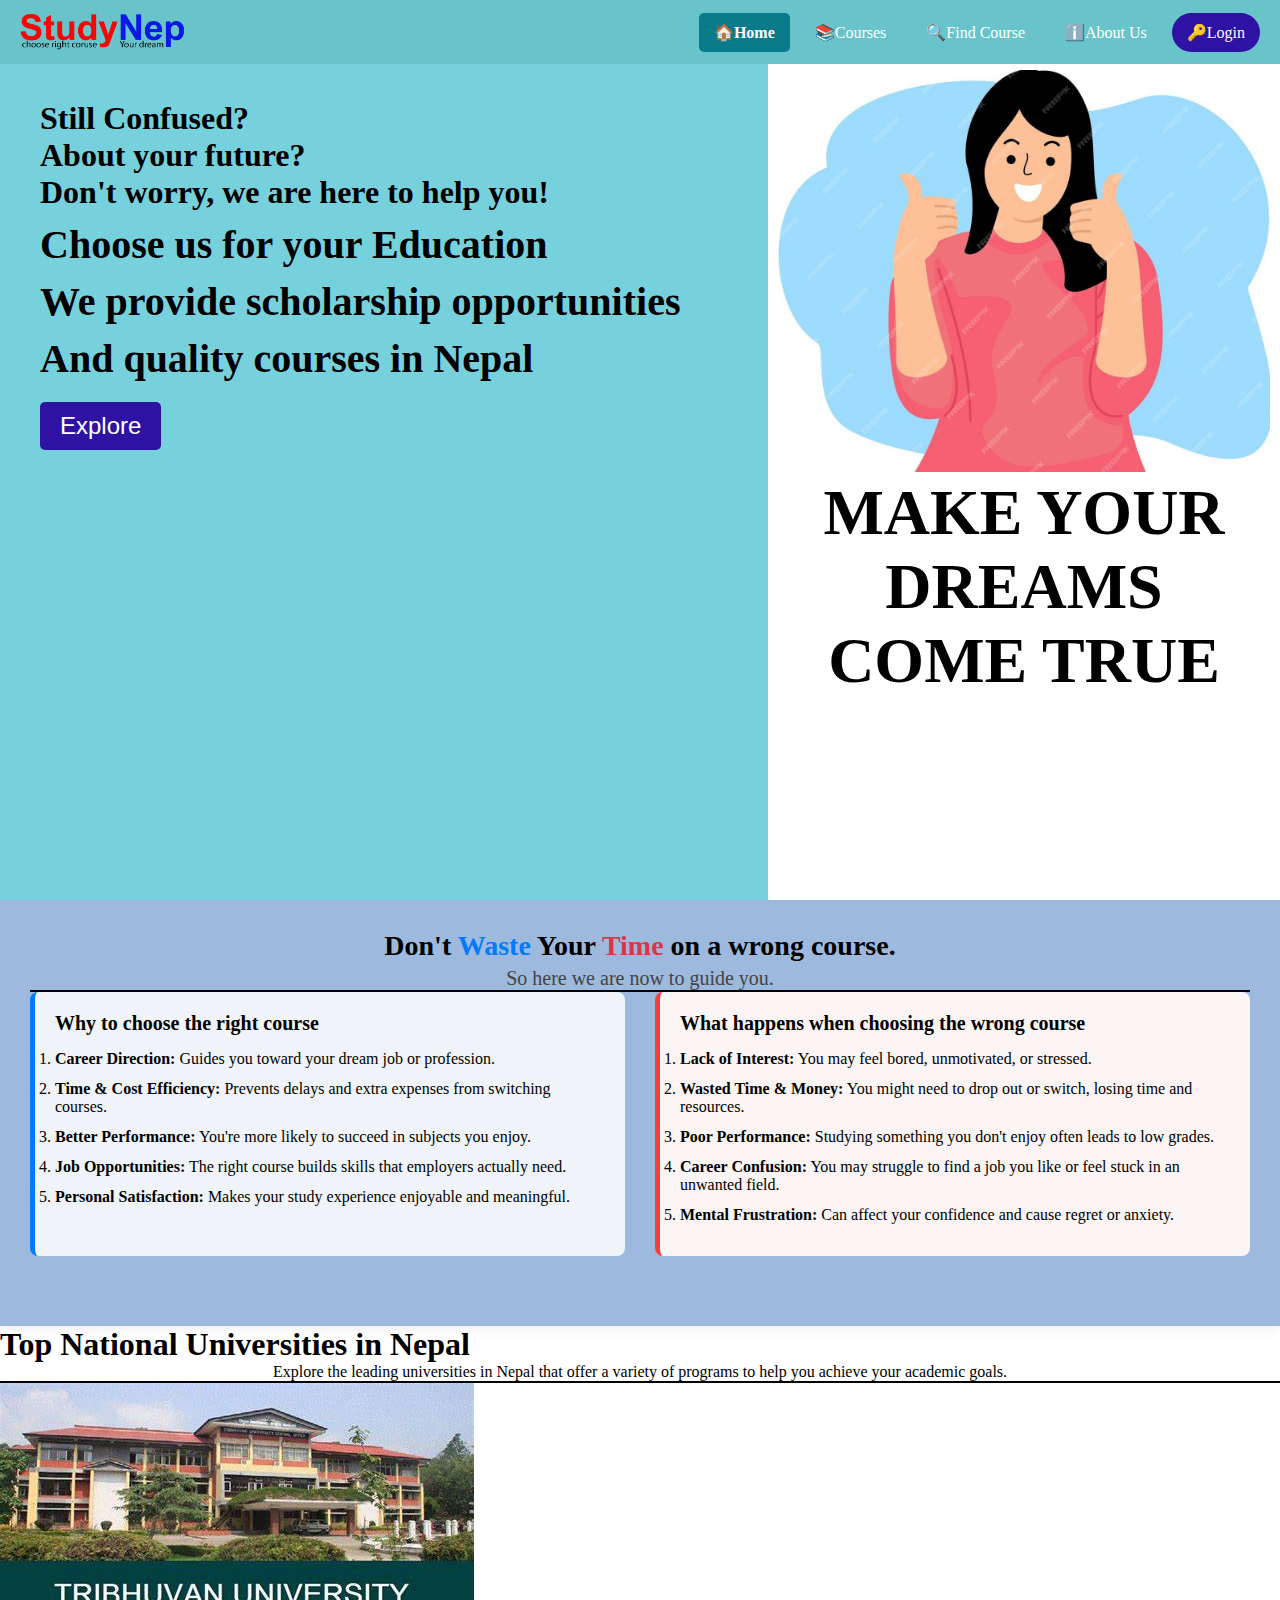
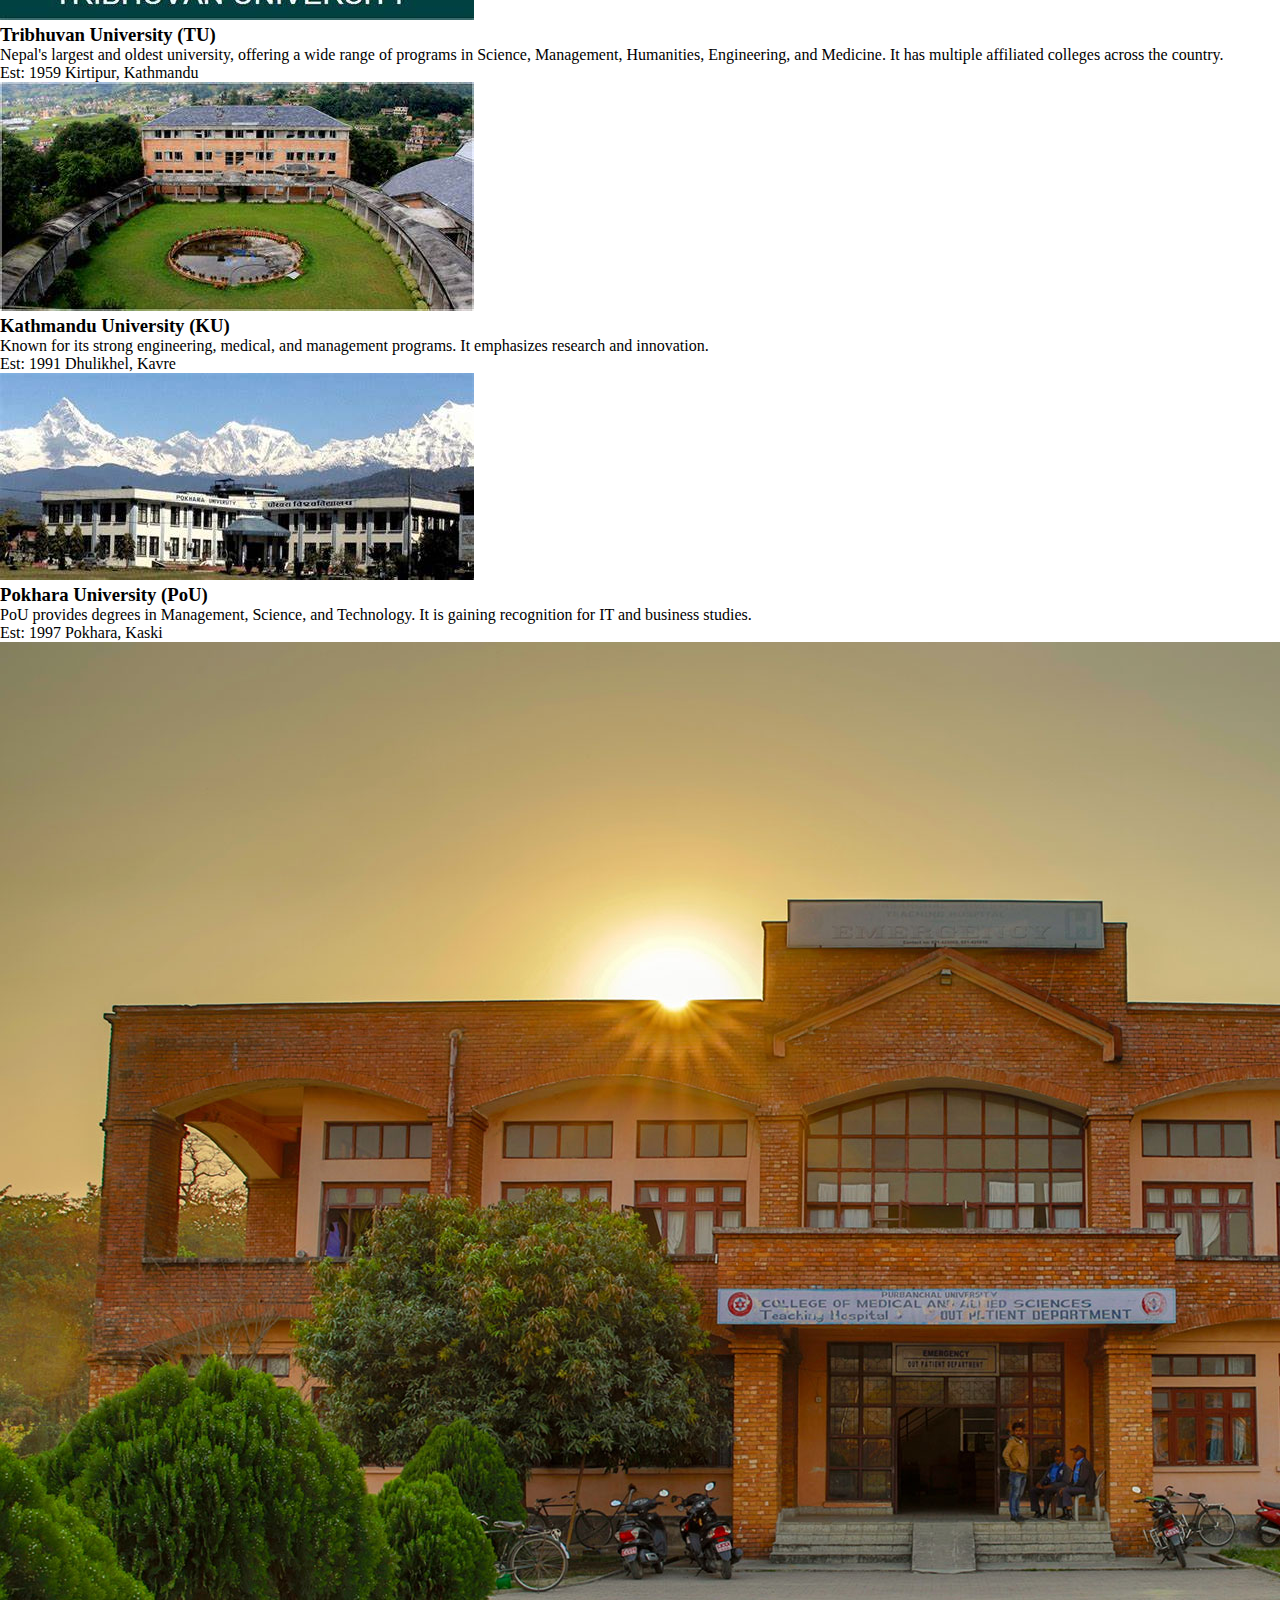
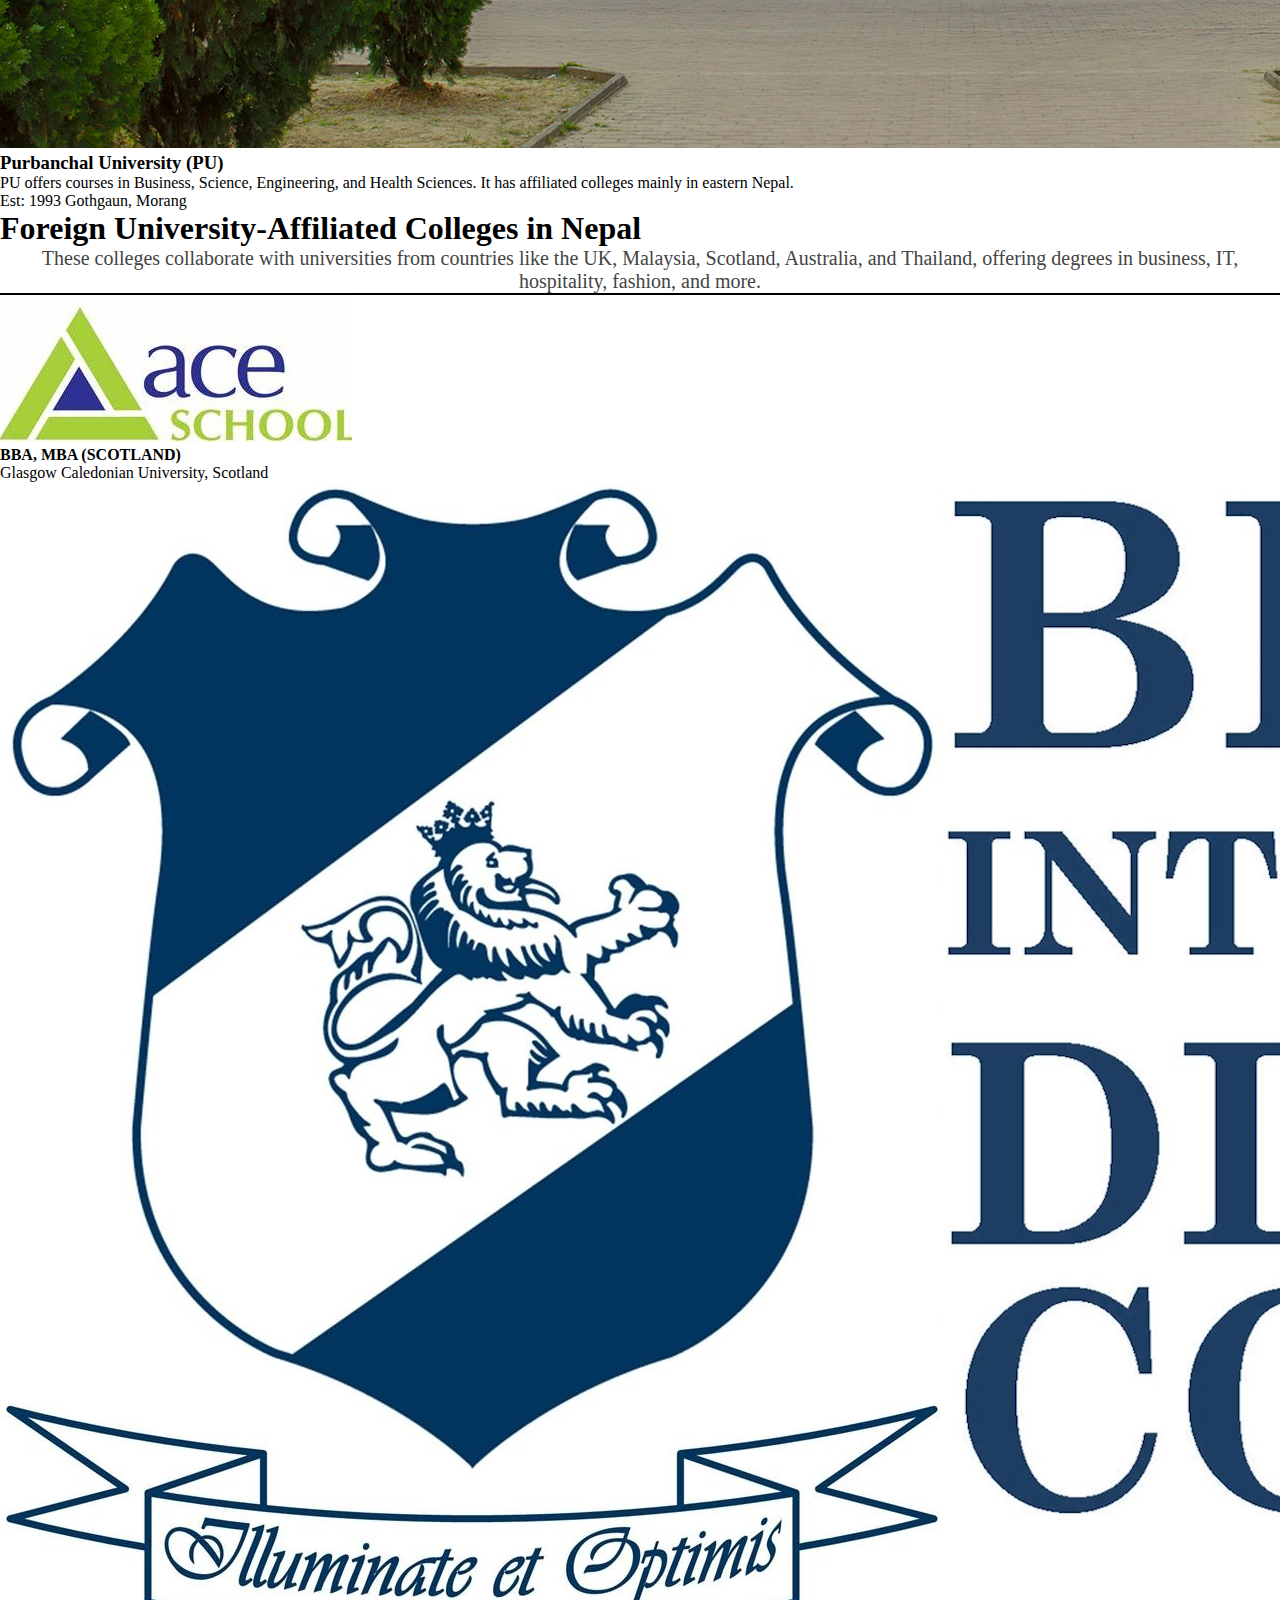
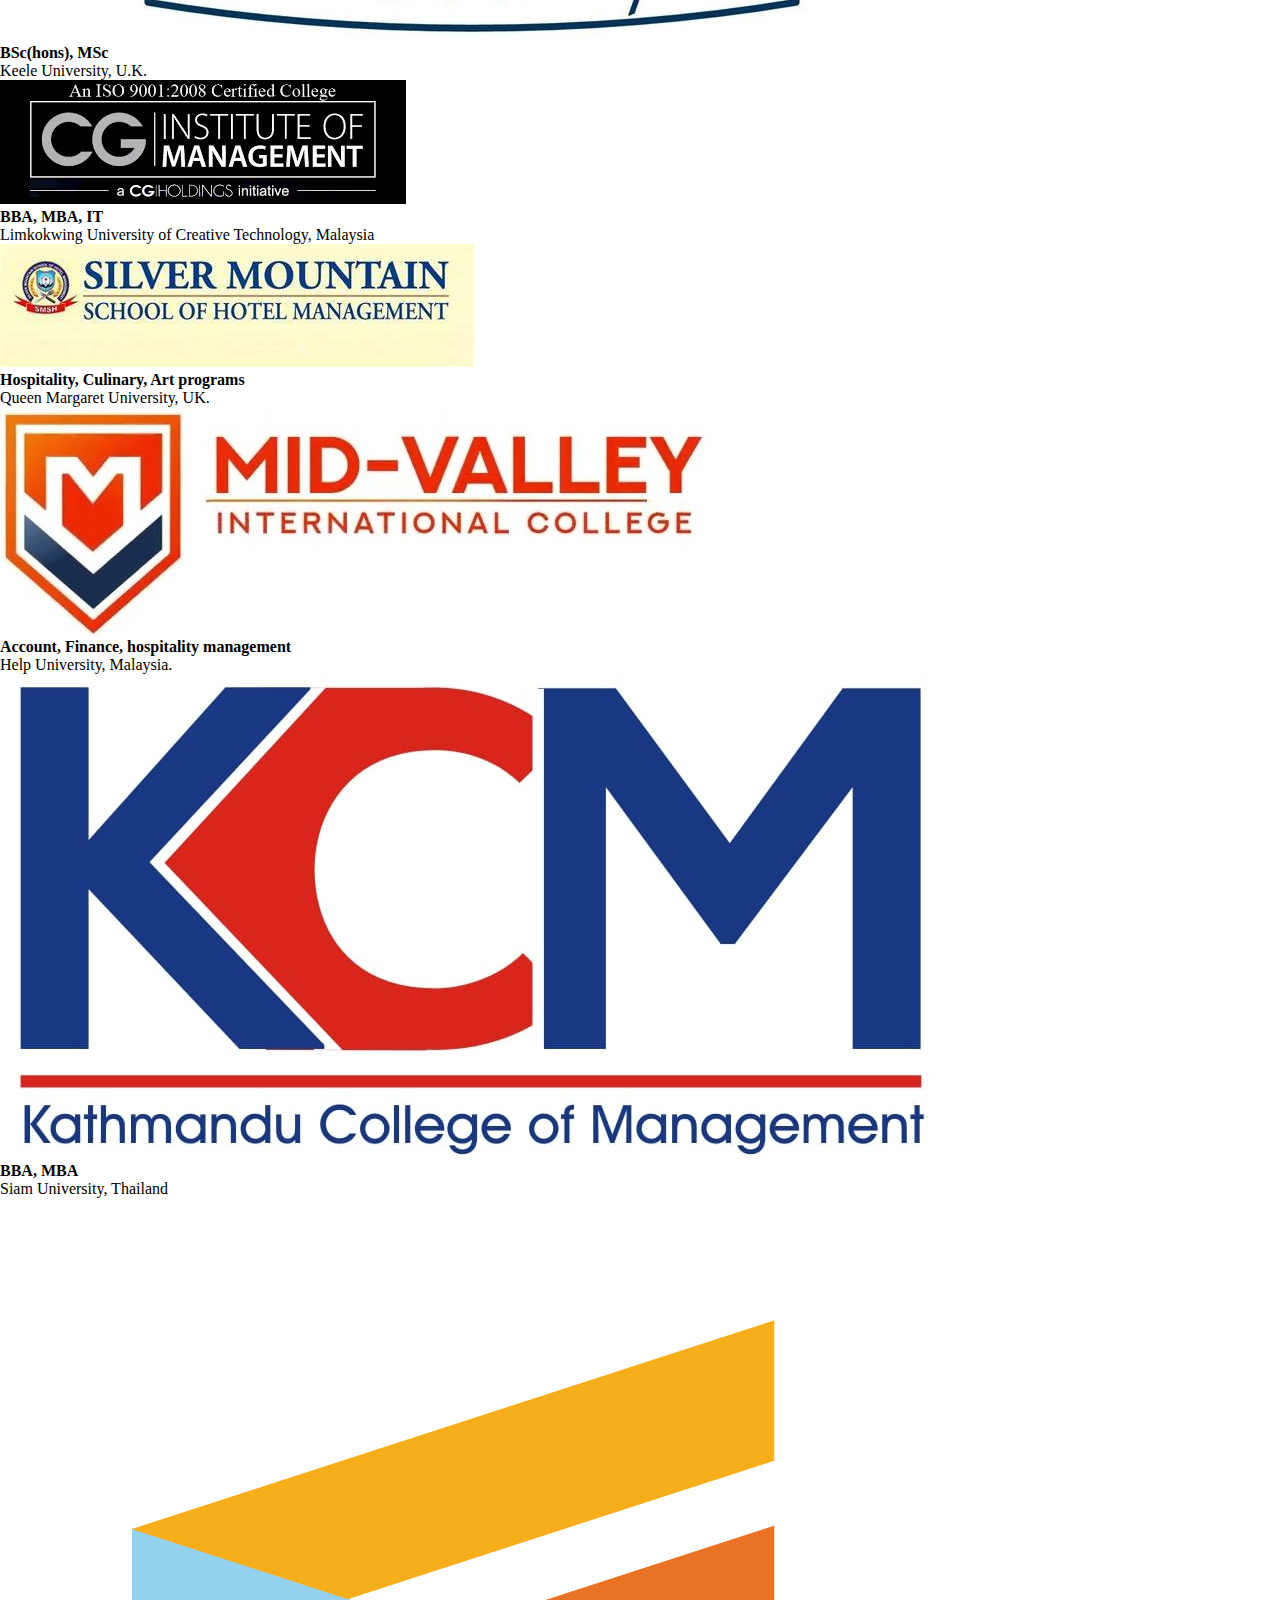
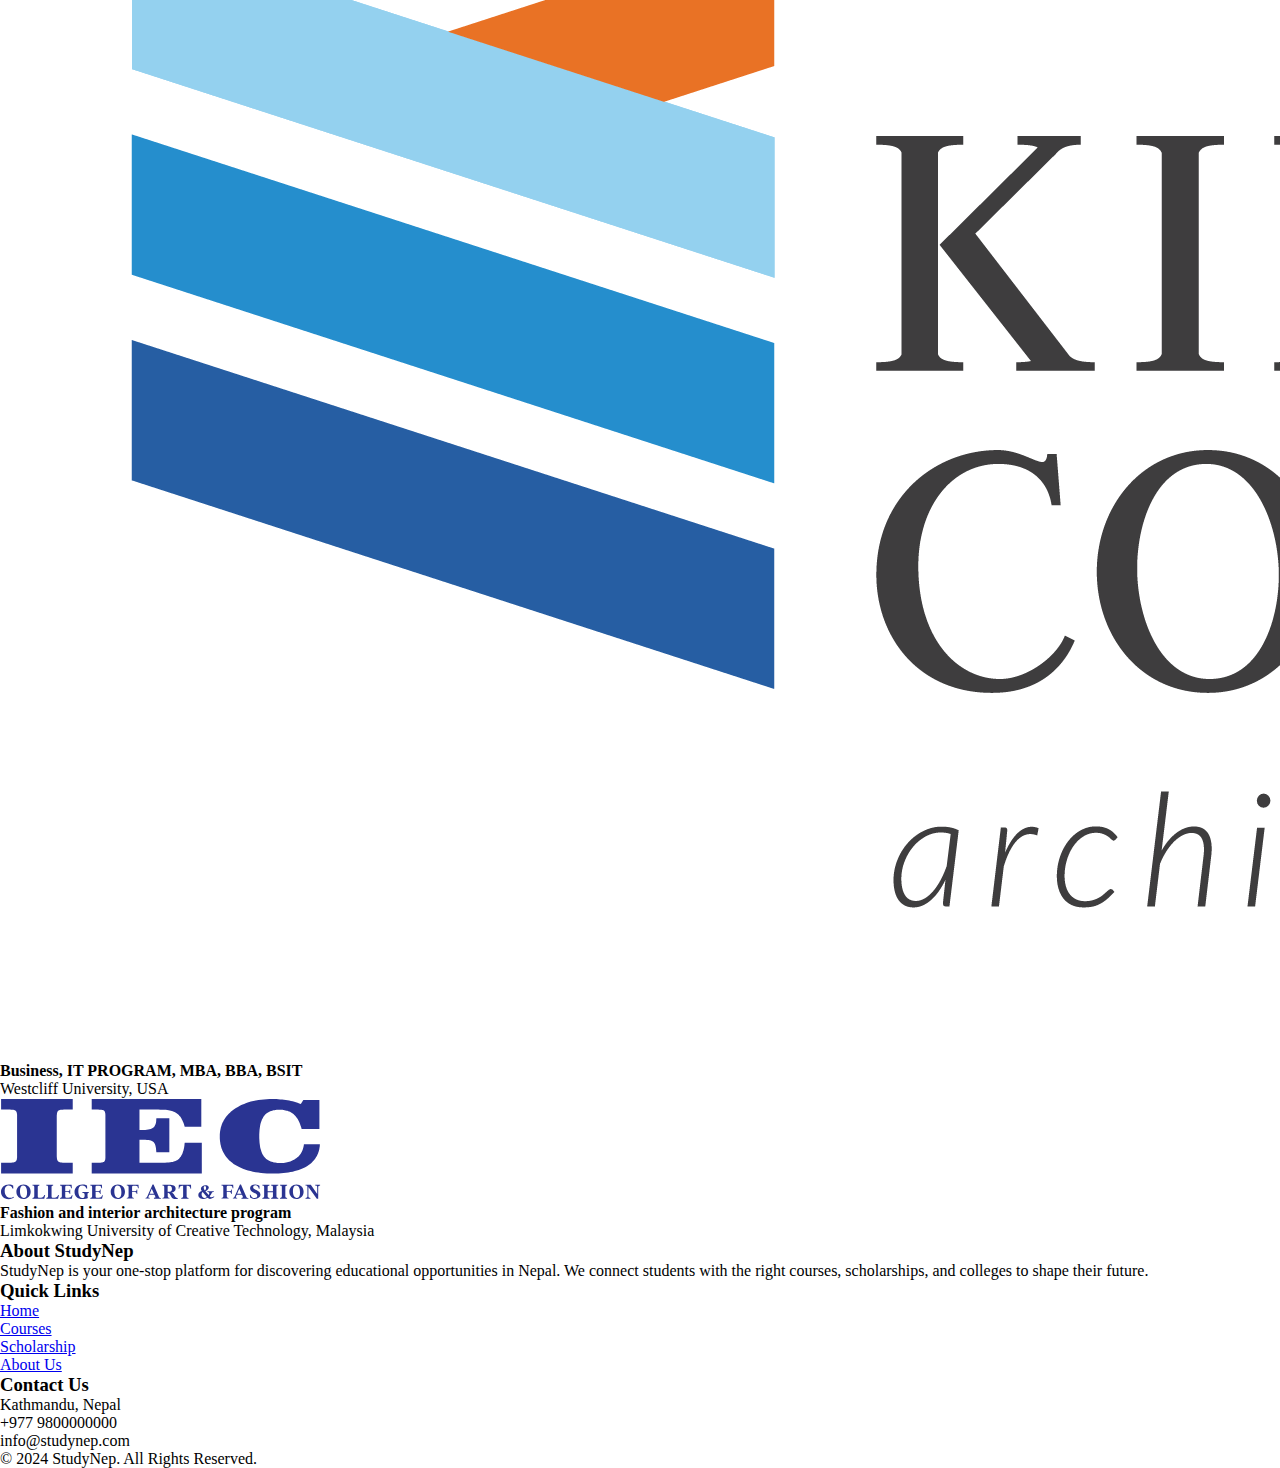
<file: index.html>
<!DOCTYPE html>
<html lang="en">
<head>
    <meta charset="UTF-8">
    <meta name="viewport" content="width=device-width, initial-scale=1.0">
    <title>StudyNep | Your Future Starts Here</title>
    <link rel="stylesheet" href="https://cdnjs.cloudflare.com/ajax/libs/font-awesome/6.0.0-beta3/css/all.min.css" integrity="sha384-k6RqeWeci5ZR/Lv4MR0sA0FfDOMt23cez/3paNdF+e4z5l5a5b5d5b5d5b5d5b5" crossorigin="anonymous">
    <link rel="preconnect" href="https://fonts.googleapis.com">
    <link rel="preconnect" href="https://fonts.gstatic.com" crossorigin>
    <link href="https://fonts.googleapis.com/css2?family=Poppins:wght@400;500;600;700&display=swap" rel="stylesheet">
    <link rel="stylesheet" href="web/src/style.css">
</head>
<body>
    <header>
        <nav class="navbar">
            <a href="#home" class="logo-link">
                <img src="img/logo.png" alt="StudyNep" class="logo-img">
            </a>
            <button class="menu-toggle" onclick="toggleMenu()">☰</button>
            <ul class="nav-menu">
                <li><a class="active" href="index.html">🏠Home</a></li>
                <li><a href="web/course.html"><i class="fas fa-book"></i> 📚Courses</a></li>
                <li><a href="web/find-course.html"><i class="fas fa-search"></i> 🔍Find Course</a></li>
                <li><a href="web/about.html"><i class="fas fa-info-circle"></i> ℹ️About Us</a></li>
                <li><a class="login" href="web/login.html"><i class="fas fa-sign-in-alt"></i> 🔑Login</a></li>
            </ul>
        </nav>
    </header>

    <main>
        <section class="main-section" id="home">
            <div class="content">
                <div class="left-content">
                    <div class="first-content">
                        <div class="top">
                            <h1>Still Confused?</h1>
                            <h1>About your future?</h1>
                            <h1>Don't worry, we are here to help you!</h1>
                        </div>
                        <div class="bottom">
                            <h2>Choose us for your Education</h2>
                            <h2>We provide scholarship opportunities</h2>
                            <h2>And quality courses in Nepal</h2>
                        </div>
                        <a href="#main-section2" rel="down"><button class="explore-button">Explore</button></a>
                    </div>
                </div>
                <div class="right-content">
                    <img src="img/home-page.jpg" alt="home-img" class="homepage-img">
                    <div class="text-rdown">
                        <h1>MAKE YOUR DREAMS COME TRUE</h1>
                    </div>
                </div>
            </div>
        </section>

        <section id="main-section2">
            <div class="container2">
                <h1>Don't <span style="color: #007BFF;">Waste</span> Your <span style="color: #DC3545;">Time</span> on a wrong course.</h1>
                <p class="subtitle">So here we are now to guide you.</p>
                 <hr style="border: 1px solid #000000;">
                <div class="box">
                    <div class="column">
                        <h2>Why to choose the right course</h2>
                        <ol>
                            <li><strong>Career Direction:</strong> Guides you toward your dream job or profession.</li>
                            <li><strong>Time & Cost Efficiency:</strong> Prevents delays and extra expenses from switching courses.</li>
                            <li><strong>Better Performance:</strong> You're more likely to succeed in subjects you enjoy.</li>
                            <li><strong>Job Opportunities:</strong> The right course builds skills that employers actually need.</li>
                            <li><strong>Personal Satisfaction:</strong> Makes your study experience enjoyable and meaningful.</li>
                        </ol>
                    </div>
                    <div class="column">
                        <h2>What happens when choosing the wrong course</h2>
                        <ol>
                            <li><strong>Lack of Interest:</strong> You may feel bored, unmotivated, or stressed.</li>
                            <li><strong>Wasted Time & Money:</strong> You might need to drop out or switch, losing time and resources.</li>
                            <li><strong>Poor Performance:</strong> Studying something you don't enjoy often leads to low grades.</li>
                            <li><strong>Career Confusion:</strong> You may struggle to find a job you like or feel stuck in an unwanted field.</li>
                            <li><strong>Mental Frustration:</strong> Can affect your confidence and cause regret or anxiety.</li>
                        </ol>
                    </div>
                </div>
            </div>
        </section>

       <section class="section3">
            <h1 class="title"> Top National Universities in Nepal</h1>
            <p style="text-align: center;">Explore the leading universities in Nepal that offer a variety of programs to help you achieve your academic goals.</p>
            <hr style="border: 1px solid #000000;">
            <div class="uni-grid-container">
                <div class="uni-card">
                    <img src="img/tu.jpeg" alt="Tribhuvan University" class="uni-card-img">
                    <div class="uni-card-content">
                        <h3>Tribhuvan University (TU)</h3>
                        <p>Nepal's largest and oldest university, offering a wide range of programs in Science, Management, Humanities, Engineering, and Medicine. It has multiple affiliated colleges across the country.</p>
                        <div class="uni-card-footer">
                            <span><i class="fas fa-calendar-alt"></i> Est: 1959 </span>
                            <span><i class="fas fa-map-marker-alt"></i> Kirtipur, Kathmandu </span>
                        </div>
                    </div>
                </div>
                <div class="uni-card">
                    <img src="img/kuuni.jpeg" alt="Kathmandu University" class="uni-card-img">
                    <div class="uni-card-content">
                        <h3>Kathmandu University (KU)</h3>
                        <p>Known for its strong engineering, medical, and management programs. It emphasizes research and innovation. </p>
                        <div class="uni-card-footer">
                            <span><i class="fas fa-calendar-alt"></i> Est: 1991 </span>
                            <span><i class="fas fa-map-marker-alt"></i> Dhulikhel, Kavre </span>
                        </div>
                    </div>
                </div>
                <div class="uni-card">
                    <img src="img/PoU.jpeg" alt="Pokhara University" class="uni-card-img">
                    <div class="uni-card-content">
                        <h3>Pokhara University (PoU)</h3>
                        <p>PoU provides degrees in Management, Science, and Technology. It is gaining recognition for IT and business studies.</p>
                        <div class="uni-card-footer">
                            <span><i class="fas fa-calendar-alt"></i> Est: 1997 </span>
                            <span><i class="fas fa-map-marker-alt"></i> Pokhara, Kaski </span>
                        </div>
                    </div>
                </div>
                <div class="uni-card">
                    <img src="img/pu.jpg" alt="Purbanchal University" class="uni-card-img">
                    <div class="uni-card-content">
                        <h3>Purbanchal University (PU)</h3>
                        <p>PU offers courses in Business, Science, Engineering, and Health Sciences. It has affiliated colleges mainly in eastern Nepal.</p>
                        <div class="uni-card-footer">
                            <span><i class="fas fa-calendar-alt"></i> Est: 1993 </span>
                            <span><i class="fas fa-map-marker-alt"></i> Gothgaun, Morang </span>
                        </div>
                    </div>
                </div>
                 </div>
        </section>

        <section class="foreign-colleges-section">
            <h1 class="title">Foreign University-Affiliated Colleges in Nepal</h1>
            <p class="subtitle">These colleges collaborate with universities from countries like the UK, Malaysia, Scotland, Australia, and Thailand, offering degrees in business, IT, hospitality, fashion, and more.</p>
           <hr style="border: 1px solid #000000;">
            <div class="college-grid">
                <div class="college-card">
                <img src="img/ace-i.jpeg" alt="Ace International Business School Logo">
                    <h4>BBA, MBA (SCOTLAND)</h4>
                    <p>Glasgow Caledonian University, Scotland</p>
                </div>
                <div class="college-card">
                    <img src="img/british-i.jpg" alt="British International College Logo">
                    <h4>BSc(hons), MSc</h4>
                    <p>Keele University, U.K.</p>
                </div>
                <div class="college-card">
                    <img src="img/cg-i.webp" alt="CG Institute of Management Logo">
                    <h4>BBA, MBA, IT</h4>
                    <p>Limkokwing University of Creative Technology, Malaysia</p>
                </div>
                <div class="college-card">
                    <img src="img/silver-i.jpeg" alt="Silver Mountain School of Hotel Management Logo">
                    <h4>Hospitality, Culinary, Art programs</h4>
                    <p>Queen Margaret University, UK.</p>
                </div>
                <div class="college-card">
                    <img src="img/midvalley-i.jpg" alt="Mid-Valley International College Logo">
                    <h4>Account, Finance, hospitality management</h4>
                    <p>Help University, Malaysia.</p>
                </div>
                <div class="college-card">
                    <img src="img/kcm-i.png" alt="Kathmandu College of Management Logo">
                    <h4>BBA, MBA</h4>
                    <p>Siam University, Thailand</p>
                </div>
                <div class="college-card">
                    <img src="img/kings-i.png" alt="King's College Logo">
                    <h4>Business, IT PROGRAM, MBA, BBA, BSIT</h4>
                    <p>Westcliff University, USA</p>
                </div>
                <div class="college-card">
                    <img src="img/iec-i.svg" alt="IEC College of Art & Fashion Logo">
                    <h4>Fashion and interior architecture program</h4>
                    <p>Limkokwing University of Creative Technology, Malaysia</p>
                </div>
            </div>
        </section>
    </main>

    <footer class="site-footer">
        <div class="footer-container">
            <div class="footer-about">
                <h3>About StudyNep</h3>
                <p>StudyNep is your one-stop platform for discovering educational opportunities in Nepal. We connect students with the right courses, scholarships, and colleges to shape their future.</p>
            </div>
            <div class="footer-links">
                <h3>Quick Links</h3>
                <ul>
                    <li><a href="#home">Home</a></li>
                    <li><a href="web/course.html">Courses</a></li>
                    <li><a href="web/scholarship.html">Scholarship</a></li>
                    <li><a href="web/about.html">About Us</a></li>
                </ul>
            </div>
            <div class="footer-contact">
                <h3>Contact Us</h3>
                <p><i class="fas fa-map-marker-alt"></i> Kathmandu, Nepal</p>
                <p><i class="fas fa-phone"></i> +977 9800000000</p>
                <p><i class="fas fa-envelope"></i> info@studynep.com</p>
                <div class="social-media">
                    <a href="#"><i class="fab fa-facebook-f"></i></a>
                    <a href="#"><i class="fab fa-twitter"></i></a>
                    <a href="#"><i class="fab fa-instagram"></i></a>
                    <a href="#"><i class="fab fa-linkedin-in"></i></a>
                </div>
            </div>
        </div>
        <div class="footer-bottom">
            <p>&copy; 2024 StudyNep. All Rights Reserved.</p>
        </div>
    </footer>

    <script src="web/src/script.js"></script>
</body>
</html>
</file>
<file: web/src/style.css>
* {
  margin: 0;
  padding: 0;
  box-sizing: border-box;
}

/* Navbar */
.navbar {
  background-color: #68c4ca;
  display: flex;
  align-items: center;
  justify-content: space-between;
  flex-wrap: wrap;
  padding: 10px 20px;
  position: fixed;
  top: 0;
  left: 0;
  right: 0;
  z-index: 1000;
}

.logo-img {
  height: 40px;
}

.menu-toggle {
  font-size: 26px;
  background: none;
  border: none;
  color: white;
  display: none;
  cursor: pointer;
}

.nav-menu {
  list-style: none;
  display: flex;
  gap: 10px;
}

.nav-menu li a {
  color: white;
  text-decoration: none;
  padding: 10px 15px;
  display: block;
}
.nav-menu li a:hover {
 border-radius: 5px;
  background-color: #77d1dd;
  color: #ffffff;
}
.nav-menu li a.active {
  font-weight: bold;
  border-radius: 5px;
  background-color:#0a7b8a;
  color: #ffffff;
}
.nav-menu li a.login {
  background-color: #2d12a3;
  border-radius: 30px;
}

.nav-menu li a.login:hover {
  background-color: #1a0d6f;
  color: #ffffff;
  transform: translateY(-2px);
}

/* ✅ Mobile Version */
@media (max-width: 768px) {
  .menu-toggle {
    display: block;
  }

  .nav-menu {
    display: none;
    flex-direction: column;
    width: 100%;
  }

  .nav-menu.show {
    display: flex;
  }

  .nav-menu li {
    width: 100%;
  }

  .nav-menu li a {
    width: 100%;
    padding: 12px;
  }
}
/* Main Section */
.main-section {
height: calc(100vh - 60px); /* Adjust height to fit below navbar */

}

.content {
  display: flex;
  flex-wrap: wrap;
  justify-content: space-between;
  margin-top: 60px; /* Adjusted to account for navbar height */
  align-items: center;
}

.left-content {
    background-color: #77d1dd;
  flex: 60%;
  padding: 20px;
  height: calc(100vh - 60px); /* Adjust height to fit below navbar */  

}
.left-content .first-content {

  padding: 20px;
}

.left-content .first-content h2 {
  font-size: 2.5rem;
  margin: 10px 0;
  text-align: left;

}



.left-content p {
  font-size: 1.5rem;
  margin-top: 10vh;


}
.left-content  .explore-button {
font-size: x-large;
  margin: 10px 0;
  
  background-color: #2d12a3;
  color: white;
  padding: 10px 20px;
  border: none;
  border-radius: 5px;
  cursor: pointer;
  text-decoration: none;
  transition: all 0.3s ease;
}
.left-content  .explore-button:hover {
  background-color: #1a0d6f;
  transform: translateX(2px);
  color: #ffffff;


}
/* image */
.homepage-img {
  width: 100%;
  max-width: 500px;
}


/* right content */
.right-content {
  flex: 40%;
  height: calc(100vh - 60px); /* Adjust height to fit below navbar */
  text-align: center;
  background-color: #ffffff;
  padding: 10px;
}
.right-content h1{
  font-size: 4rem;
  font-weight: bold;
}
.text-overlay h1 {
      font-size: 4rem;
      font-weight: bold;
 
}


/* 📱 Responsive */
@media (max-width: 768px) {
.left-content {
    flex: 1 1 100%;
    padding: 15px;
  }
.right-content
{
  display: none;
  

}} 
  



/* main-section2 */

.container2 {
  margin: 0 auto;
  background: #9db9dd;
    padding: 30px;
  box-shadow: 0 0 15px rgba(0, 0, 0, 0.1);
} 

.container2 h1 {
  font-size: 28px;
  text-align: center;
  margin-bottom: 5px;
}

.subtitle {
  text-align: center;
  font-size: 20px;
  color: #444;
}

.box {
  display: flex;
  justify-content: space-between;
  gap: 30px;

  margin-bottom: 40px;
}

.column {
  flex: 1;
  padding: 20px;
  border-radius: 8px;
  background-color:  #f0f4f8;
  border-left: 5px solid #007bff;
}

.column:nth-child(2) {
  background-color: #faf4f4;
  border-left-color: #ff3c3c;
}

.column h2 {
  font-size: 20px;
  margin-bottom: 15px;
}

.column ol li {
  margin-bottom: 12px;
}

.step-box {
  
  background-color: #eaf2f8;
  padding: 25px;
  border-radius: 10px;
  border-left: 6px solid #3cff00;
}
.side-by-side-list{
  display: flex;
  justify-content: space-between;
  gap: 20px;
}

.step-box h2 {
  font-size: 22px;
  margin-bottom: 20px;
}

.step-box ol {
  padding-left: 20px;
}

.step-box li {
  margin-bottom: 15px;
}

.step-box ul {
  list-style-type: disc;
  padding-left: 20px;
  margin-top: 5px;
}
/* responsive make  */

@media (max-width: 768px) {
    .box {
        flex-direction: column;
        gap: 20px;
    }

    .column {
        border-left-width: 3px;
    }

    .side-by-side-list {
        flex-direction: column;
        gap: 15px;
    }

    .container2 {
        padding: 20px;
    }

    .container2 h1 {
        font-size: 24px;
    }

    .subtitle {
        font-size: 18px;
    }
}

@media (max-width: 480px) {
    .container2 {
        padding: 15px;
    }

    .container2 h1 {
        font-size: 20px;
    }

    .subtitle {
        font-size: 16px;
    }

    .column {
        padding: 15px;
    }

    .step-box {
        padding: 20px;
    }

    .step-box h2 {
        font-size: 20px;
    }
}
</file>
